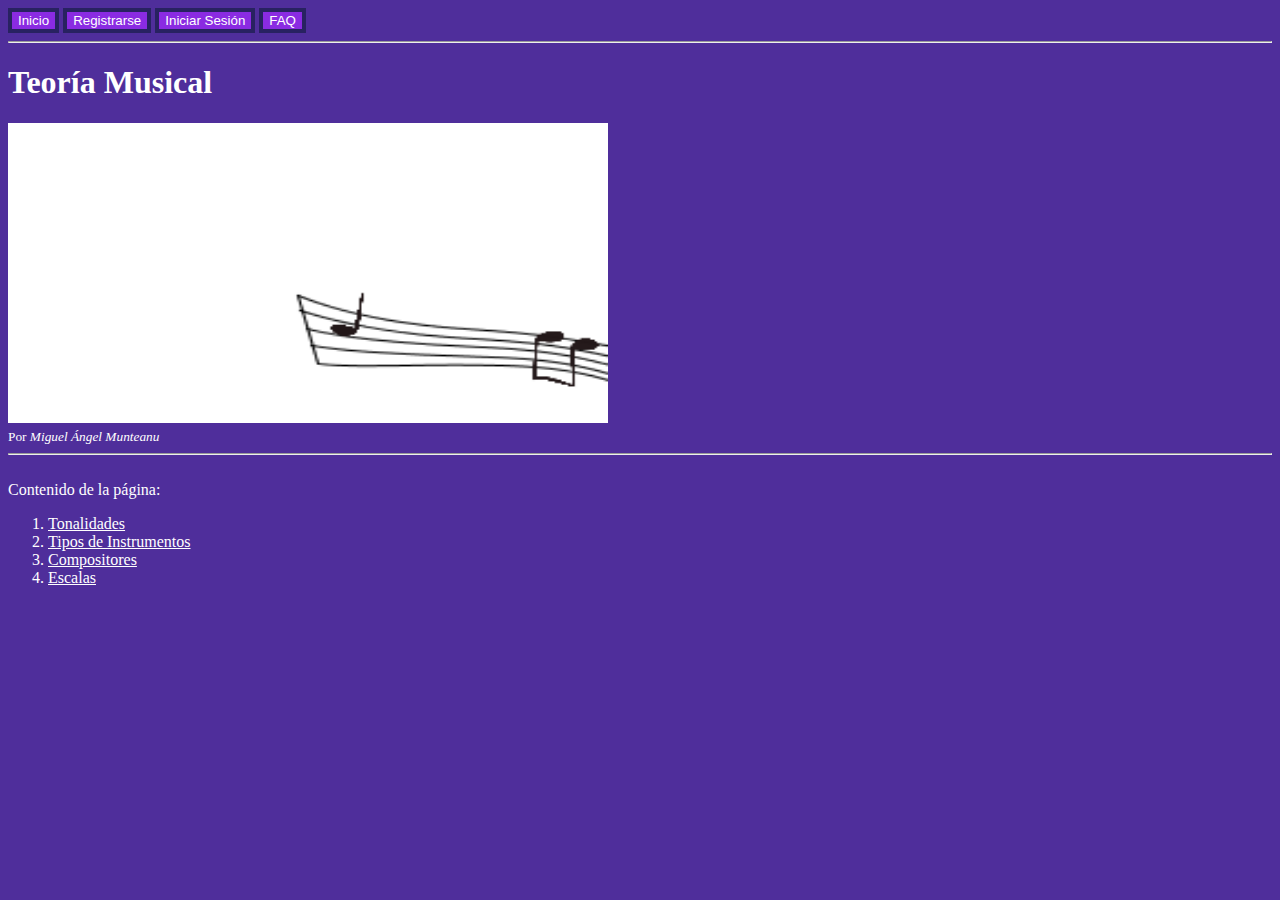
<file: index.html>
<?xml version="1.0" encoding="UTF-8"?>
<!DOCTYPE html PUBLIC "-//W3C//DTD XHTML 1.0 Strict//EN"
"http://www.w3.org/TR/xhtml1/DTD/xhtml1-strict.dtd">

<html xmlns="http://www.w3.org/1999/xhtml" xml:lang="es" lang="es">
    <head>
        <title>Miguel Ángel Munteanu</title>

        <link href="hoja_estilos.css" rel="stylesheet" type="text/css" />
    </head>

    <body>
        <div id="botones-top">
            <a href="index.html"><input type="button" value="Inicio" class="botoninicio" /></a>
            <a href="registro.html" title="Click para registrarse"><input type="button" value="Registrarse" class="botoninicio" /></a>
            <a href="iniciosesion.html" title="Click para iniciar sesión"><input type="button" value="Iniciar Sesión" class="botoninicio" /></a>
            <a href="faq.html"><input type="button" value="FAQ" class="botoninicio" /></a>
            <hr/>
        </div>

        <div id="contenido-index">
            <h1>Teoría Musical</h1>
            <img src="gif1.gif" width="600" height="300" alt="gif1" />
            <br/>
            <small>Por <em>Miguel Ángel Munteanu</em></small>

            <hr/>

            <br/>

            Contenido de la página: <br/>

            <ol>

            <li><a href="tonalidades.html" title="Tonalidades">Tonalidades</a></li>
            <li><a href="tiposinstrumentos.html" title="Tipos de Instrumentos">Tipos de Instrumentos</a></li>
            <li><a href="compositores.html" title="Compositores">Compositores</a></li>
            <li><a href="escalas.html" title="Escalas">Escalas</a></li>

            </ol>
        </div>
    </body>
</html>
</file>
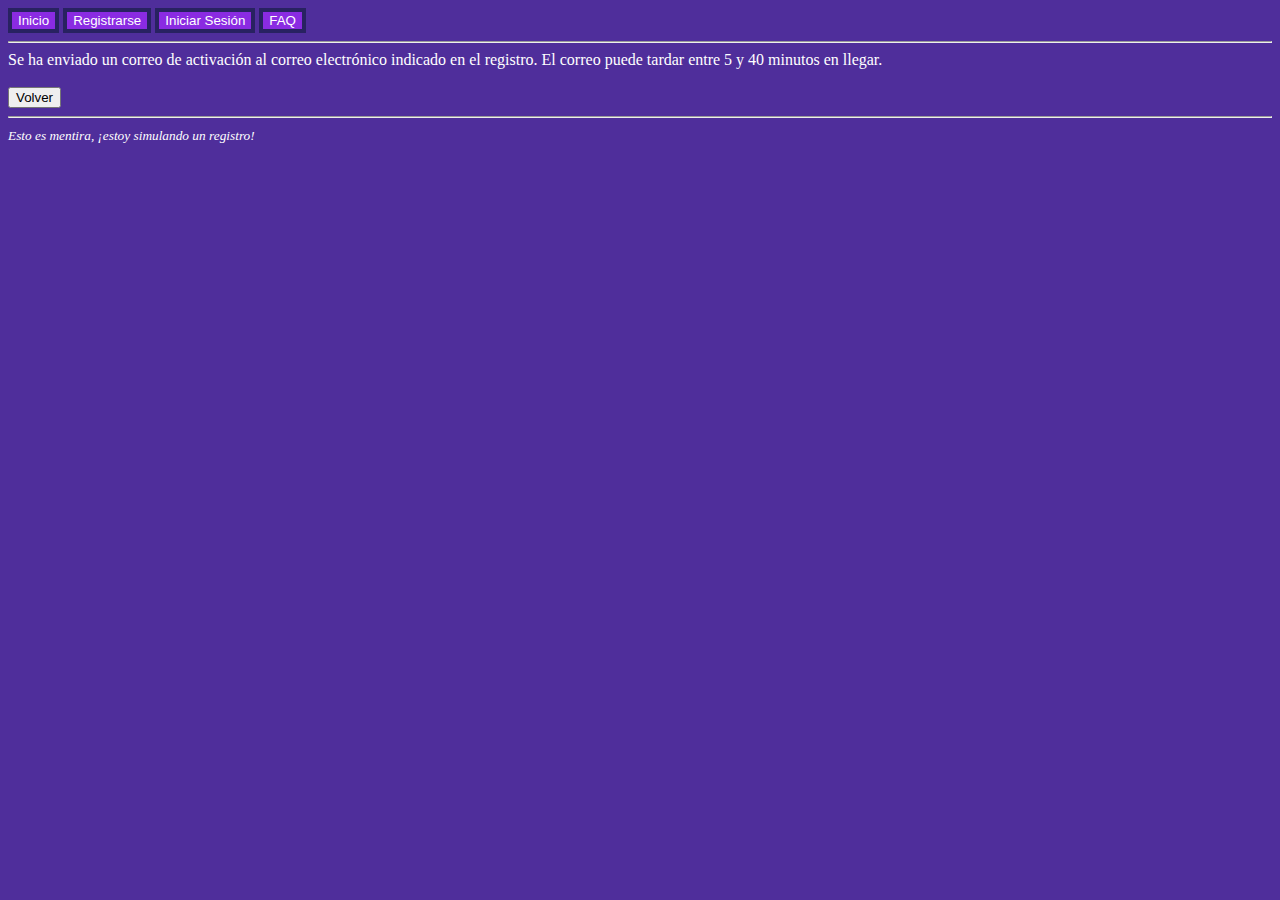
<file: activacion.html>
<?xml version="1.0" encoding="UTF-8"?>
<!DOCTYPE html PUBLIC "-//W3C//DTD XHTML 1.0 Strict//EN"
"http://www.w3.org/TR/xhtml1/DTD/xhtml1-strict.dtd">

<html xmlns="http://www.w3.org/1999/xhtml" xml:lang="es" lang="es">
    <head>
        <title>Miguel Ángel Munteanu</title>

        <link href="hoja_estilos.css" rel="stylesheet" type="text/css" />
    </head>

    <body>
        <div id="botones-top">
            <a href="index.html"><input type="button" value="Inicio" class="botoninicio" /></a>
            <a href="registro.html" title="Click para registrarse"><input type="button" value="Registrarse" class="botoninicio" /></a>
            <a href="iniciosesion.html" title="Click para iniciar sesión"><input type="button" value="Iniciar Sesión" class="botoninicio" /></a>
            <a href="faq.html"><input type="button" value="FAQ" class="botoninicio" /></a>
            <hr/>
        </div>
        <div id="contenido-activacion">
            Se ha enviado un correo de activación al correo electrónico indicado en el registro. El correo puede tardar entre 5 y 40 minutos en llegar.

            <br/>
            <br/>

            <a href="index.html"><input type="button" value="Volver" /></a>

            <br/>

            <hr/>

            <small><em>Esto es mentira, ¡estoy simulando un registro!</em></small>
        </div>

    </body>
</html>
</file>
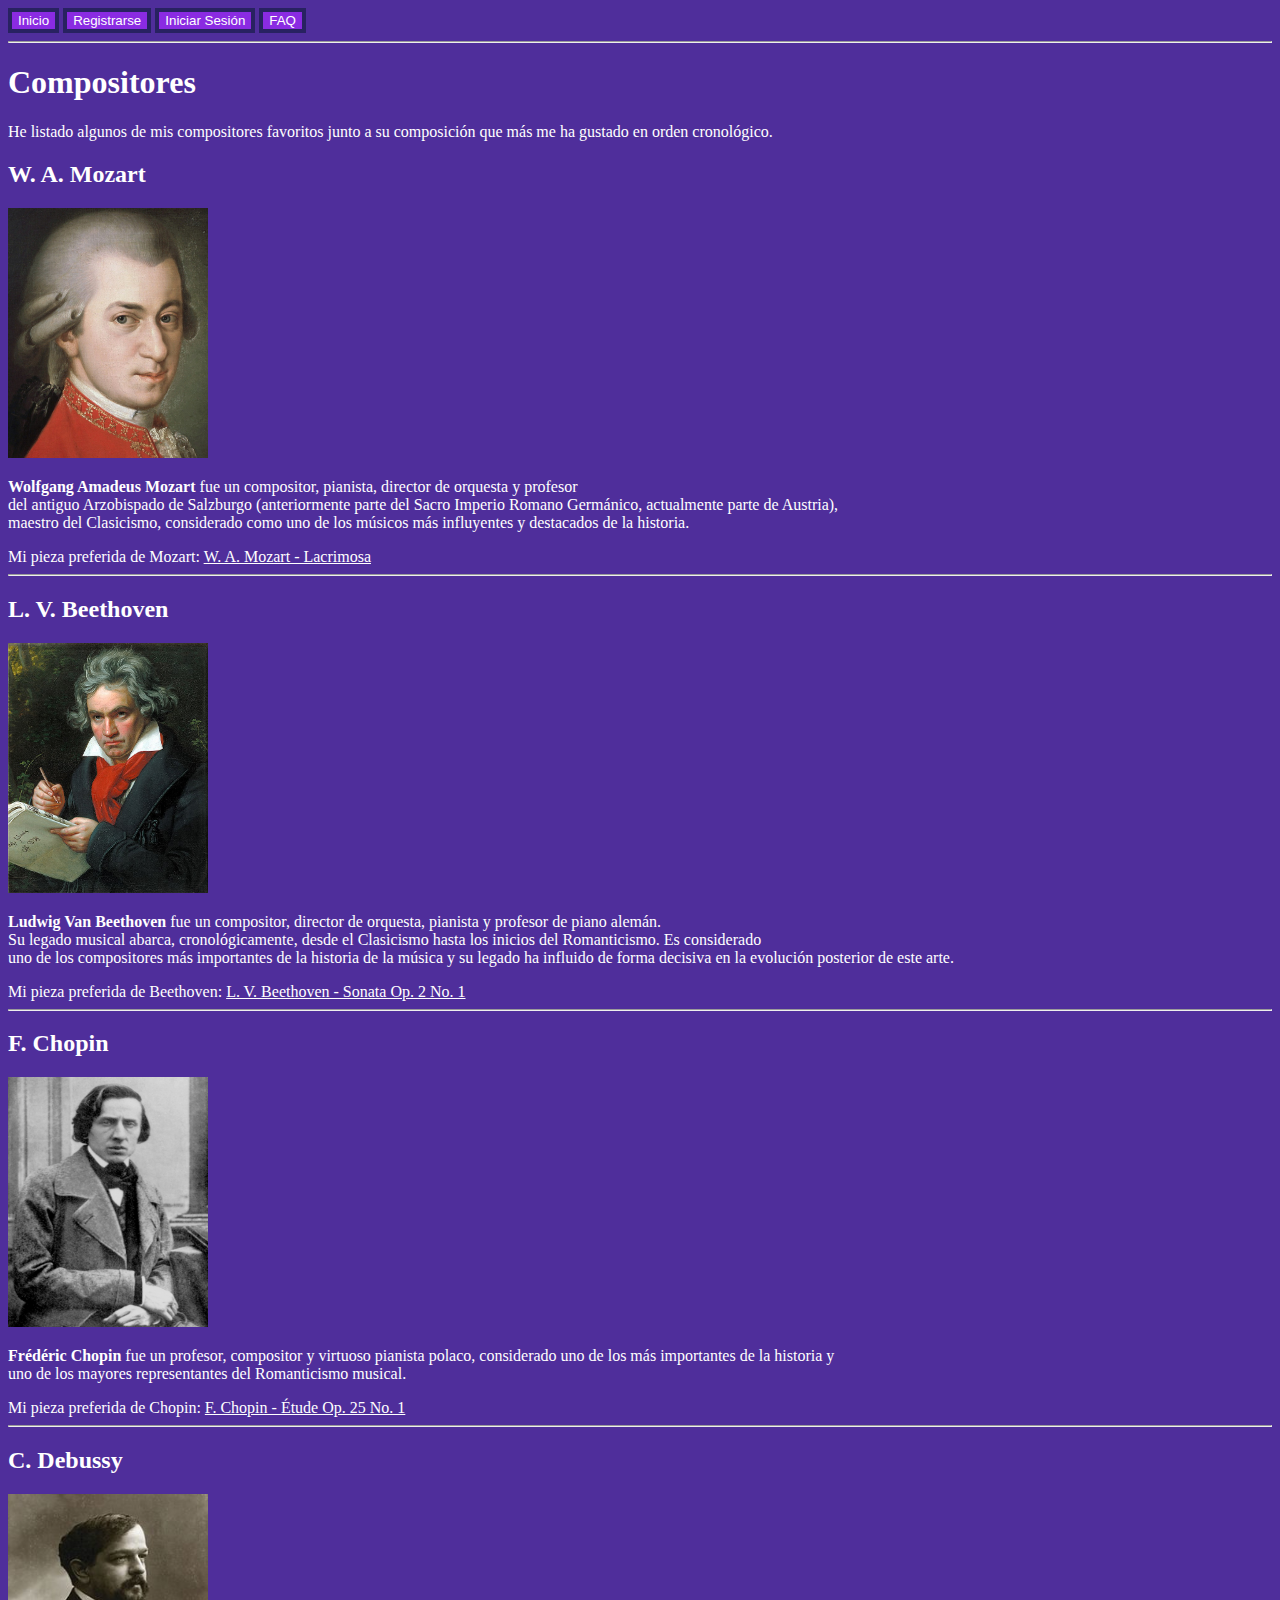
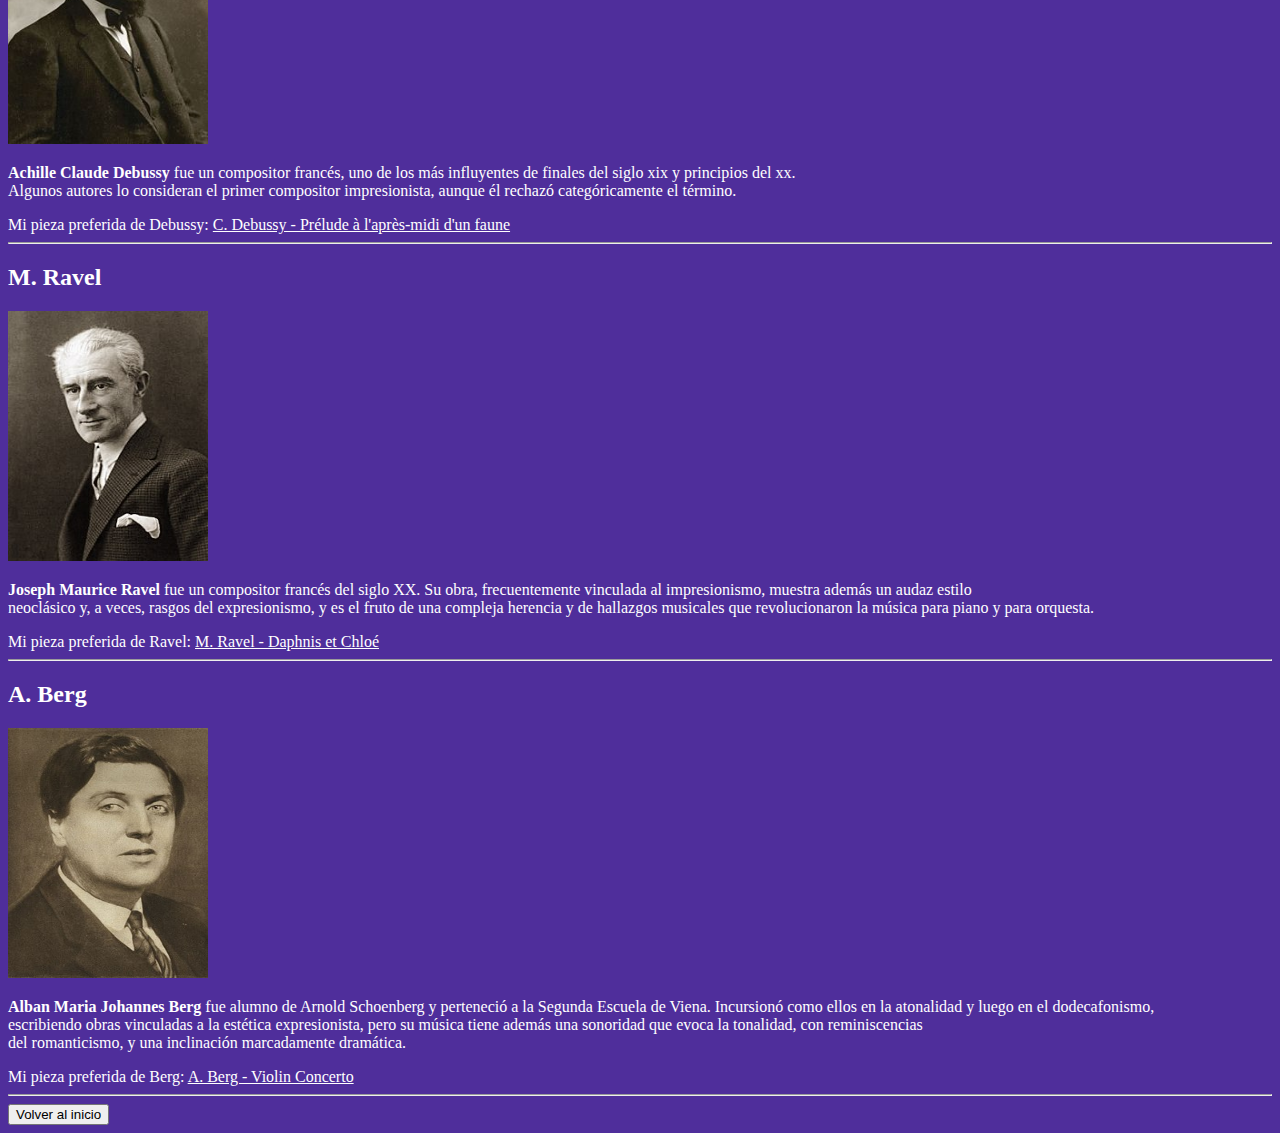
<file: compositores.html>
<?xml version="1.0" encoding="UTF-8"?>
<!DOCTYPE html PUBLIC "-//W3C//DTD XHTML 1.0 Strict//EN"
"http://www.w3.org/TR/xhtml1/DTD/xhtml1-strict.dtd">

<html xmlns="http://www.w3.org/1999/xhtml" xml:lang="es" lang="es">
    <head>
        <title>Miguel Ángel Munteanu</title>

        <link href="hoja_estilos.css" rel="stylesheet" type="text/css" />
    </head>

    <body>
        <div id="botones-top">
            <a href="index.html"><input type="button" value="Inicio" class="botoninicio" /></a>
            <a href="registro.html" title="Click para registrarse"><input type="button" value="Registrarse" class="botoninicio" /></a>
            <a href="iniciosesion.html" title="Click para iniciar sesión"><input type="button" value="Iniciar Sesión" class="botoninicio" /></a>
            <a href="faq.html"><input type="button" value="FAQ" class="botoninicio" /></a>
            <hr/>
        </div>

        <div id="contenido-compositores">

            <h1>Compositores</h1>

            He listado algunos de mis compositores favoritos junto a su composición que más me ha gustado en orden cronológico.

            <h2>W. A. Mozart</h2>
            <img src="mozart.jpg" width="200" height="250" alt="mozart" />
            <p><strong>Wolfgang Amadeus Mozart</strong> fue un compositor, pianista, director de orquesta y profesor <br/> del antiguo Arzobispado de Salzburgo
                (anteriormente parte del Sacro Imperio Romano Germánico, actualmente parte de Austria),<br/> maestro del Clasicismo, 
                considerado como uno de los músicos más influyentes y destacados de la historia.</p>
            Mi pieza preferida de Mozart: <a href="https://www.youtube.com/watch?v=k1-TrAvp_xs" title="Lacrimosa">W. A. Mozart - Lacrimosa</a>
            <hr/>

            <h2>L. V. Beethoven</h2>
            <img src="beethoven.jpg" width="200" height="250" alt="beethoven" />
            <p><strong>Ludwig Van Beethoven</strong> fue un compositor, director de orquesta, pianista y profesor de piano alemán.<br/> Su legado musical abarca, 
                cronológicamente, desde el Clasicismo hasta los inicios del Romanticismo. Es considerado<br/>uno de los compositores más importantes de la historia de la música 
                y su legado ha influido de forma decisiva en la evolución posterior de este arte.</p>
            Mi pieza preferida de Beethoven: <a href="https://youtu.be/T6YTd9z8PQM?t=23" title="Op. 2 No. 1">L. V. Beethoven - Sonata Op. 2 No. 1</a>
            <hr/>

            <h2>F. Chopin</h2>
            <img src="chopin.jpeg" width="200" height="250" alt="chopin" />
            <p><strong>Frédéric Chopin</strong> fue un profesor, compositor y virtuoso pianista polaco, 
                considerado uno de los más importantes de la historia y<br/> uno de los mayores representantes del Romanticismo musical.</p>
            Mi pieza preferida de Chopin: <a href="https://www.youtube.com/watch?v=VbXtgN2M7xg" title="Op. 25 No. 1">F. Chopin - Étude Op. 25 No. 1</a>
            <hr/>

            <h2>C. Debussy</h2>
            <img src="debussy.jpg" width="200" height="250" alt="debussy" />
            <p><strong>Achille Claude Debussy</strong> fue un compositor francés, uno de los más influyentes de finales del siglo xix
                y principios del xx.<br/> Algunos autores lo consideran el primer compositor impresionista, aunque él rechazó categóricamente el término.</p>
            Mi pieza preferida de Debussy: <a href="https://youtu.be/9_7loz-HWUM?t=416" title="Prelude to the Afternoon of a Faun">C. Debussy - Prélude à l'après-midi d'un faune</a>
            <hr/>

            <h2>M. Ravel</h2>
            <img src="ravel.jpg" width="200" height="250" alt="ravel" />
            <p><strong>Joseph Maurice Ravel</strong> fue un compositor francés del siglo XX. Su obra, frecuentemente vinculada al impresionismo, muestra además un audaz estilo<br/> neoclásico y, 
                a veces, rasgos del expresionismo, y es el fruto de una compleja herencia y de hallazgos musicales que revolucionaron la música para piano y para orquesta.</p>
            Mi pieza preferida de Ravel: <a href="https://youtu.be/sYNlYMvFA5U?t=200" title="Daphnis et Chloe">M. Ravel - Daphnis et Chloé</a>
            <hr/>

            <h2>A. Berg</h2>
            <img src="berg.jpg" width="200" height="250" alt="berg" />
            <p><strong>Alban Maria Johannes Berg</strong> fue alumno de Arnold Schoenberg y perteneció a la Segunda Escuela de Viena. Incursionó como ellos en la atonalidad
                y luego en el dodecafonismo,<br/> escribiendo obras vinculadas a la estética expresionista, pero su música tiene además una sonoridad que evoca la tonalidad, 
                con reminiscencias<br/> del romanticismo, y una inclinación marcadamente dramática.</p>
            Mi pieza preferida de Berg: <a href="https://youtu.be/Nz9PBbT7SgU?t=261" title="Violin Concerto">A. Berg - Violin Concerto</a>
            <hr/>

            <a href="index.html"><input type="button" value="Volver al inicio" /></a>

        </div>
    </body>
</html>
</file>
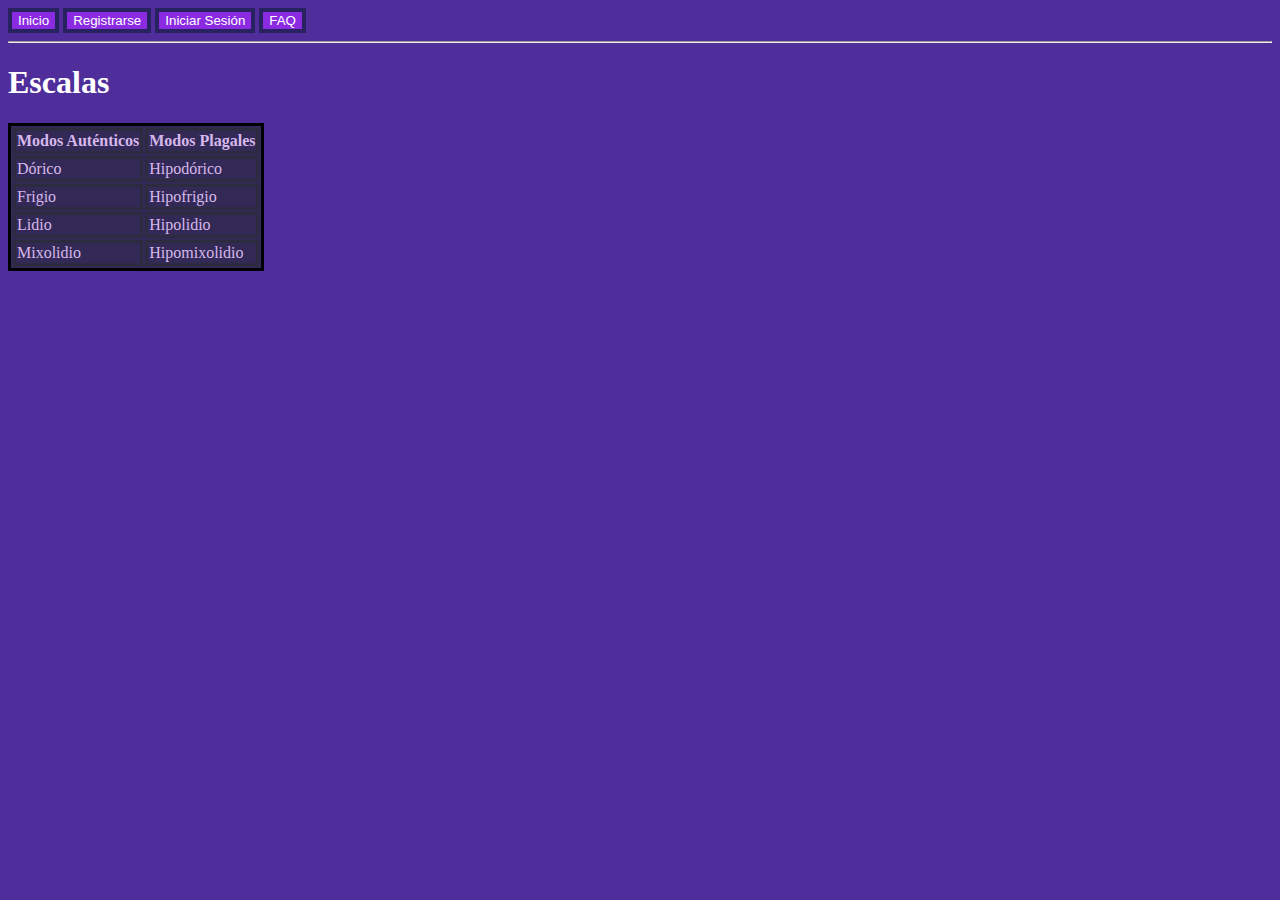
<file: escalas.html>
<?xml version="1.0" encoding="UTF-8"?>
<!DOCTYPE html PUBLIC "-//W3C//DTD XHTML 1.0 Strict//EN"
"http://www.w3.org/TR/xhtml1/DTD/xhtml1-strict.dtd">

<html xmlns="http://www.w3.org/1999/xhtml" xml:lang="es" lang="es">
    <head>
        <title>Miguel Ángel Munteanu</title>

        <link href="hoja_estilos.css" rel="stylesheet" type="text/css" />
    </head>

    <body>
        <div id="botones-top">
            <a href="index.html"><input type="button" value="Inicio" class="botoninicio" /></a>
            <a href="registro.html" title="Click para registrarse"><input type="button" value="Registrarse" class="botoninicio" /></a>
            <a href="iniciosesion.html" title="Click para iniciar sesión"><input type="button" value="Iniciar Sesión" class="botoninicio" /></a>
            <a href="faq.html"><input type="button" value="FAQ" class="botoninicio" /></a>
            <hr/>
        </div>

        <div id="contenido-escalas">

            <h1>Escalas</h1>

            <table>
                <tr>
                    <th colspan="2">Modos Auténticos</th>
                    <th>Modos Plagales</th>
                </tr>
                <tr>
                    <td colspan="2">Dórico</td>
                    <td>Hipodórico</td>
                </tr>
                <tr>
                    <td colspan="2">Frigio</td>
                    <td>Hipofrigio</td>
                </tr>
                <tr>
                    <td colspan="2">Lidio</td>
                    <td>Hipolidio</td>
                </tr>
                <tr>
                    <td colspan="2">Mixolidio</td>
                    <td>Hipomixolidio</td>
                </tr>
            </table>
        </div>
    </body>
</html>
</file>
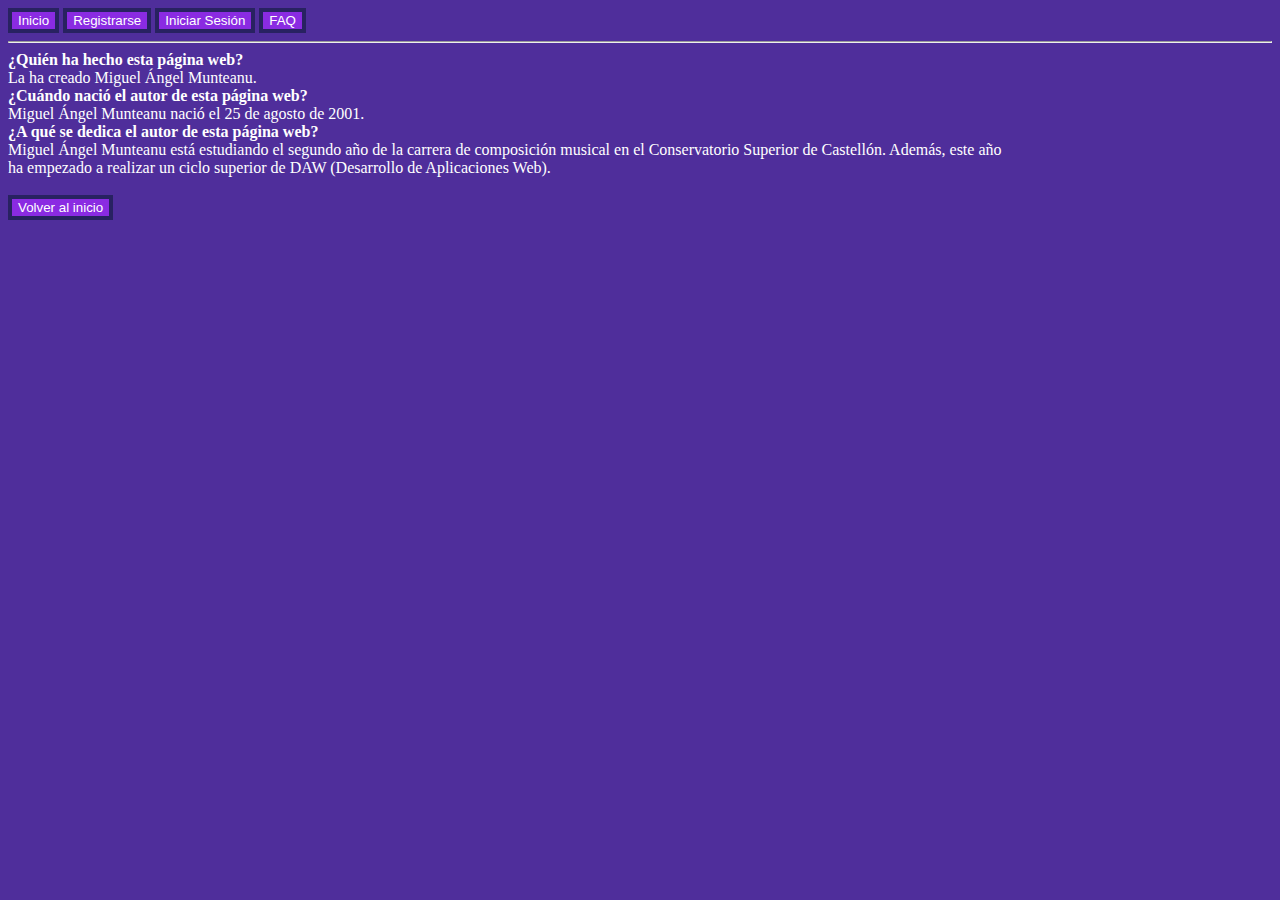
<file: faq.html>
<?xml version="1.0" encoding="UTF-8"?>
<!DOCTYPE html PUBLIC "-//W3C//DTD XHTML 1.0 Strict//EN"
"http://www.w3.org/TR/xhtml1/DTD/xhtml1-strict.dtd">

<html xmlns="http://www.w3.org/1999/xhtml" xml:lang="es" lang="es">
    <head>
        <title>Página de Miguel Ángel Munteanu</title>

        <link href="hoja_estilos.css" rel="stylesheet" type="text/css" />
    </head>

    <body>
        <div id="botones-top">
            <a href="index.html"><input type="button" value="Inicio" class="botoninicio" /></a>
            <a href="registro.html" title="Click para registrarse"><input type="button" value="Registrarse" class="botoninicio" /></a>
            <a href="iniciosesion.html" title="Click para iniciar sesión"><input type="button" value="Iniciar Sesión" class="botoninicio" /></a>
            <a href="faq.html"><input type="button" value="FAQ" class="botoninicio" /></a>
            <hr/>
        </div>
        <div id="contenido-faq">
            <strong>¿Quién ha hecho esta página web?<br/></strong>
            La ha creado Miguel Ángel Munteanu.<br/>
            
            <strong>¿Cuándo nació el autor de esta página web?<br/></strong>
            Miguel Ángel Munteanu nació el 25 de agosto de 2001.<br/>

            <strong>¿A qué se dedica el autor de esta página web?<br/></strong>
            Miguel Ángel Munteanu está estudiando el segundo año de la carrera de composición musical en el Conservatorio Superior de Castellón. Además, este año<br/> ha empezado a 
            realizar un ciclo superior de DAW (Desarrollo de Aplicaciones Web).<br/>

            <br/>

            <a href="index.html"><input type="button" value="Volver al inicio" class="botoninicio" /></a>
        </div>


    </body>
</html>
</file>
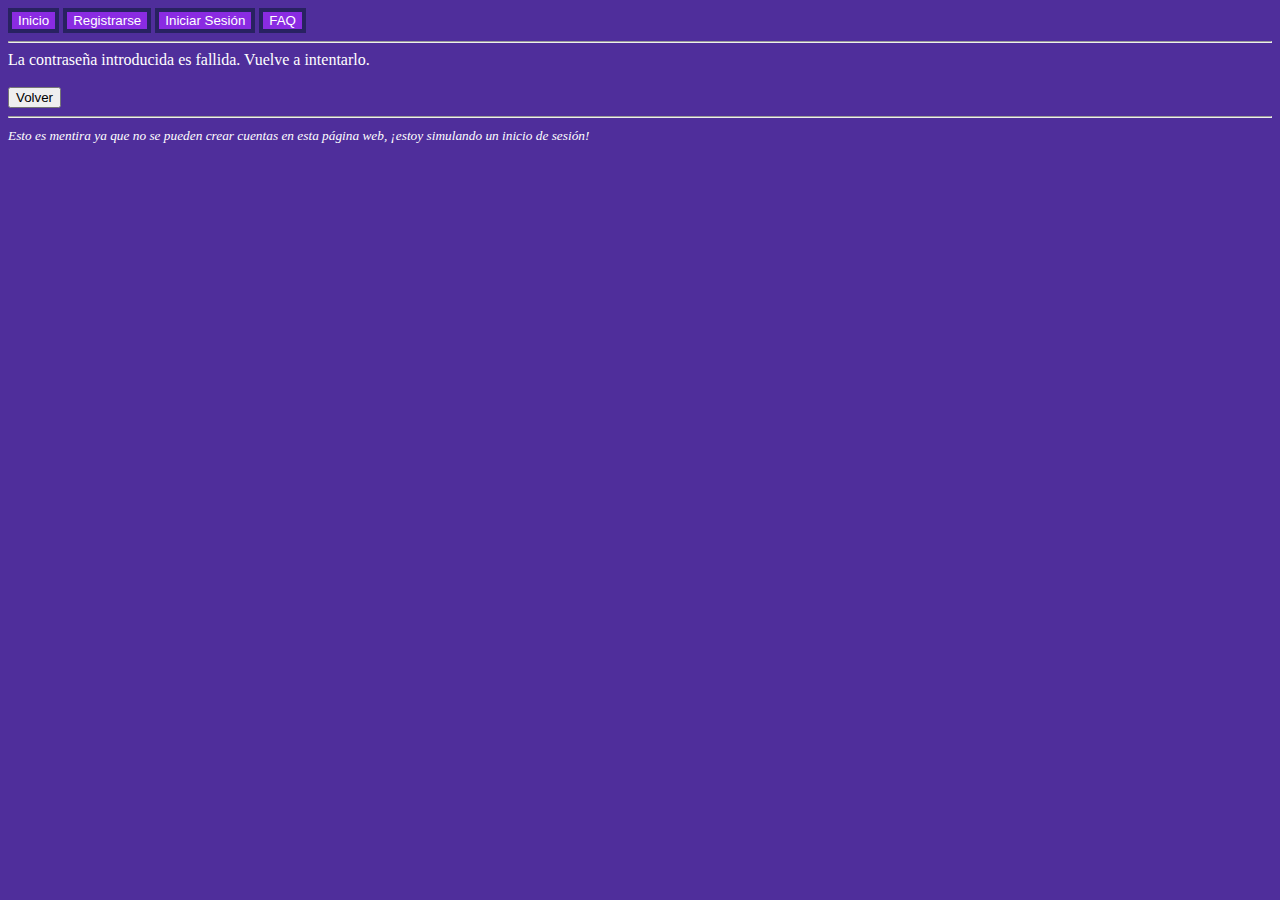
<file: iniciofallido.html>
<?xml version="1.0" encoding="UTF-8"?>
<!DOCTYPE html PUBLIC "-//W3C//DTD XHTML 1.0 Strict//EN"
"http://www.w3.org/TR/xhtml1/DTD/xhtml1-strict.dtd">

<html xmlns="http://www.w3.org/1999/xhtml" xml:lang="es" lang="es">
    <head>
        <title>Página de Miguel Ángel Munteanu</title>

        <link href="hoja_estilos.css" rel="stylesheet" type="text/css" />
    </head>

    <body>
        <div id="botones-top">
            <a href="index.html"><input type="button" value="Inicio" class="botoninicio" /></a>
            <a href="registro.html" title="Click para registrarse"><input type="button" value="Registrarse" class="botoninicio" /></a>
            <a href="iniciosesion.html" title="Click para iniciar sesión"><input type="button" value="Iniciar Sesión" class="botoninicio" /></a>
            <a href="faq.html"><input type="button" value="FAQ" class="botoninicio" /></a>
            <hr/>
        </div>

        <div id="contenido-iniciofallido">
            La contraseña introducida es fallida. Vuelve a intentarlo.

            <br/>
            <br/>

            <a href="index.html"><input type="button" value="Volver" /></a>

            <br/>

            <hr/>

            <small><em>Esto es mentira ya que no se pueden crear cuentas en esta página web, ¡estoy simulando un inicio de sesión!</em></small>

        </div>
    </body>
</html>
</file>
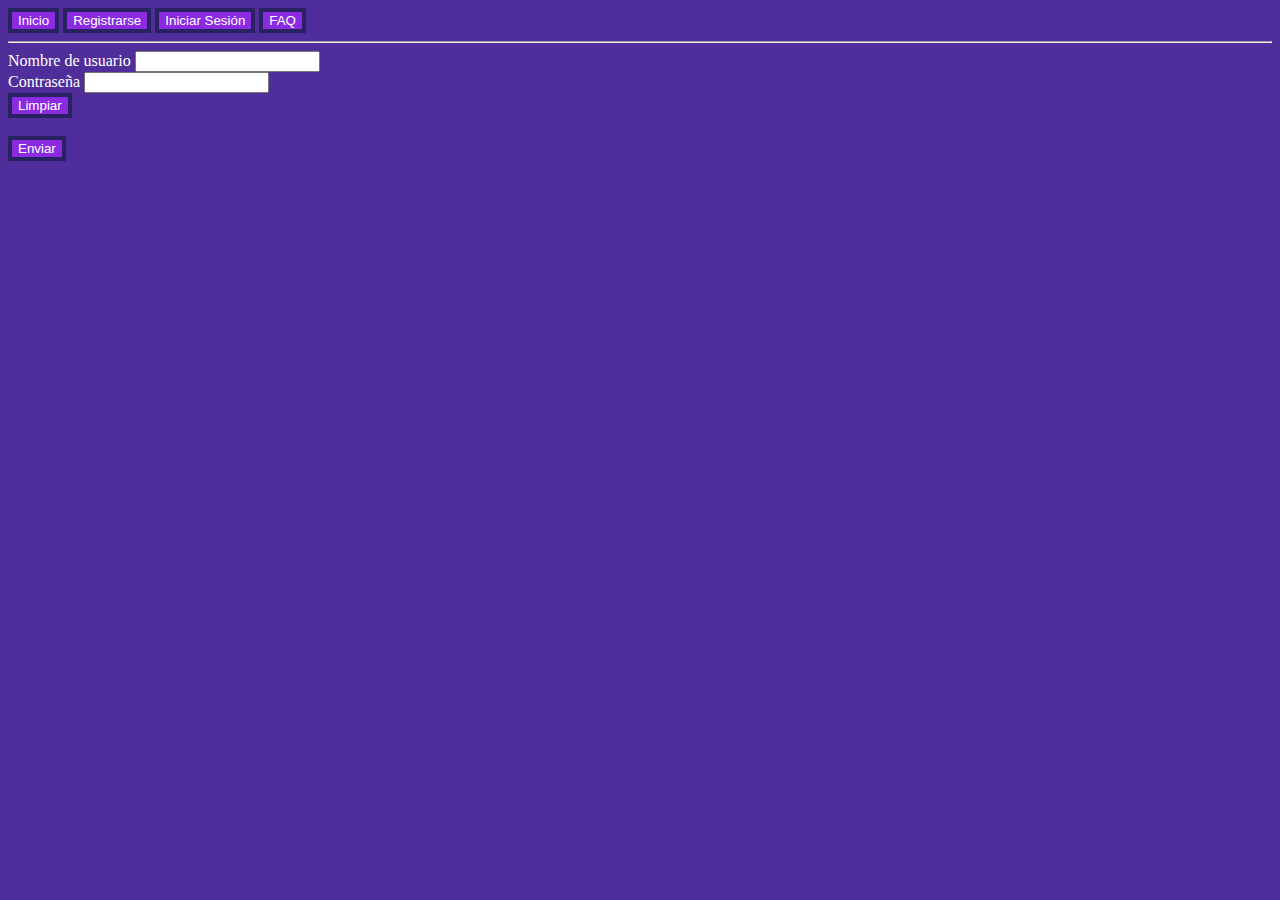
<file: iniciosesion.html>
<?xml version="1.0" encoding="UTF-8"?>
<!DOCTYPE html PUBLIC "-//W3C//DTD XHTML 1.0 Strict//EN"
"http://www.w3.org/TR/xhtml1/DTD/xhtml1-strict.dtd">

<html xmlns="http://www.w3.org/1999/xhtml" xml:lang="es" lang="es">
    <head>
        <title>Página de Miguel Ángel Munteanu</title>

        <link href="hoja_estilos.css" rel="stylesheet" type="text/css" />
    </head>

    <body>
        <div id="botones-top">
            <a href="index.html"><input type="button" value="Inicio" class="botoninicio" /></a>
            <a href="registro.html" title="Click para registrarse"><input type="button" value="Registrarse" class="botoninicio" /></a>
            <a href="iniciosesion.html" title="Click para iniciar sesión"><input type="button" value="Iniciar Sesión" class="botoninicio" /></a>
            <a href="faq.html"><input type="button" value="FAQ" class="botoninicio" /></a>
            <hr/>
        </div>

        <div id="contenido-iniciosesion">
            <div id="formulario-iniciosesion">
                <form action="">
                    <div id="nombre-div-inicio">
                        <label for="usuario">Nombre de usuario</label>
                        <input type="text" id="usuario" name="usuario" size="20" />
                        <br/>
                    </div>
                    <div id="contrasenia-div-inicio">
                        <label for="contrasenia">Contraseña</label>
                        <input type="password" id="contrasenia" name="contrasenia" size="20" />
                        <br/>
                    </div>

                    <div id="reset-div-inicio">
                        <input type="reset" value="Limpiar" class="botoninicio" />
                    </div>
                </form>

                <br/>
                    
                <a href="iniciofallido.html"><input type="submit" value="Enviar" class="botoninicio" /></a>
            </div>

        </div>

    </body>
</html>
</file>
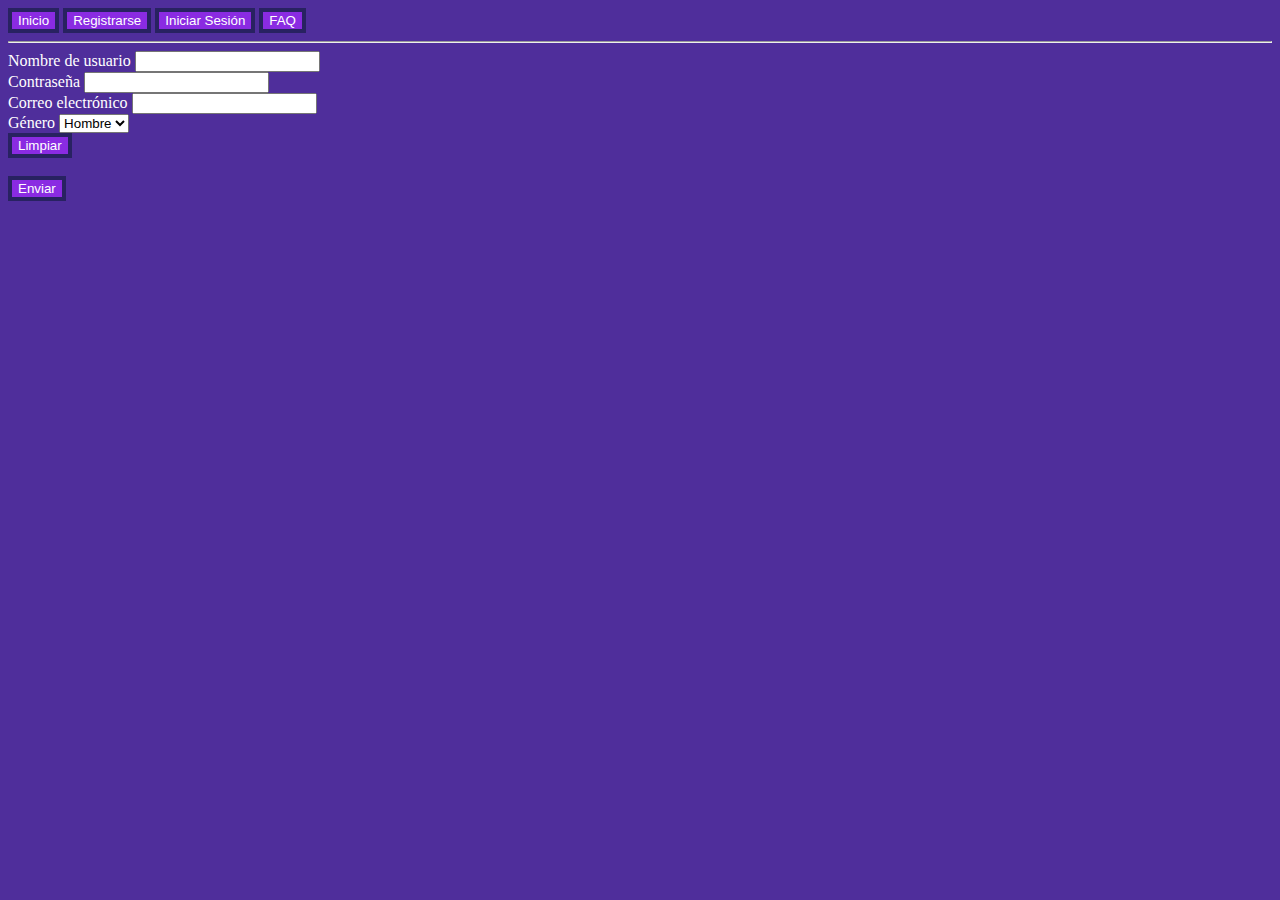
<file: registro.html>
<?xml version="1.0" encoding="UTF-8"?>
<!DOCTYPE html PUBLIC "-//W3C//DTD XHTML 1.0 Strict//EN"
"http://www.w3.org/TR/xhtml1/DTD/xhtml1-strict.dtd">

<html xmlns="http://www.w3.org/1999/xhtml" xml:lang="es" lang="es">
    <head>
        <title>Página de Miguel Ángel Munteanu</title>

        <link href="hoja_estilos.css" rel="stylesheet" type="text/css" />
    </head>

    <body>
        <div id="botones-top">
            <a href="index.html"><input type="button" value="Inicio" class="botoninicio" /></a>
            <a href="registro.html" title="Click para registrarse"><input type="button" value="Registrarse" class="botoninicio" /></a>
            <a href="iniciosesion.html" title="Click para iniciar sesión"><input type="button" value="Iniciar Sesión" class="botoninicio" /></a>
            <a href="faq.html"><input type="button" value="FAQ" class="botoninicio" /></a>
            <hr/>
        </div>
        
        <div id="contenido-registro">
            <div id="formulario">
                <form action="">
                    <div id="usuario-div">
                        <label for="usuario">Nombre de usuario</label>
                        <input type="text" id="usuario" name="usuario" size="20" />
                        <br/>
                    </div>
                    <div id="contrasenia-div">
                        <label for="contrasenia">Contraseña</label>
                        <input type="password" id="contrasenia" name="contrasenia" size="20" />
                        <br/>
                    </div>
                    <div id="email-div">
                        <label for="email">Correo electrónico</label>
                        <input type="text" id="email" name="email" size="20" />
                        <br/>
                    </div>
                    <div id="genero-div">
                        <label for="genero">Género</label>
                        <select name="genero" id="genero">
                            <option value="hombre">Hombre</option>
                            <option value="mujer">Mujer</option>
                            <option value="otro">Otro</option>
                        </select>
                    </div>

                    <div id="limpiar-div">
                        <input type="reset" value="Limpiar" class="botoninicio" />
                    </div>
                </form>
                <br/>
            </div>
            <div id="boton-activacion">

                <a href="activacion.html"><input type="submit" value="Enviar" class="botoninicio" /></a>
            </div>
        </div>

    </body>
</html>
</file>
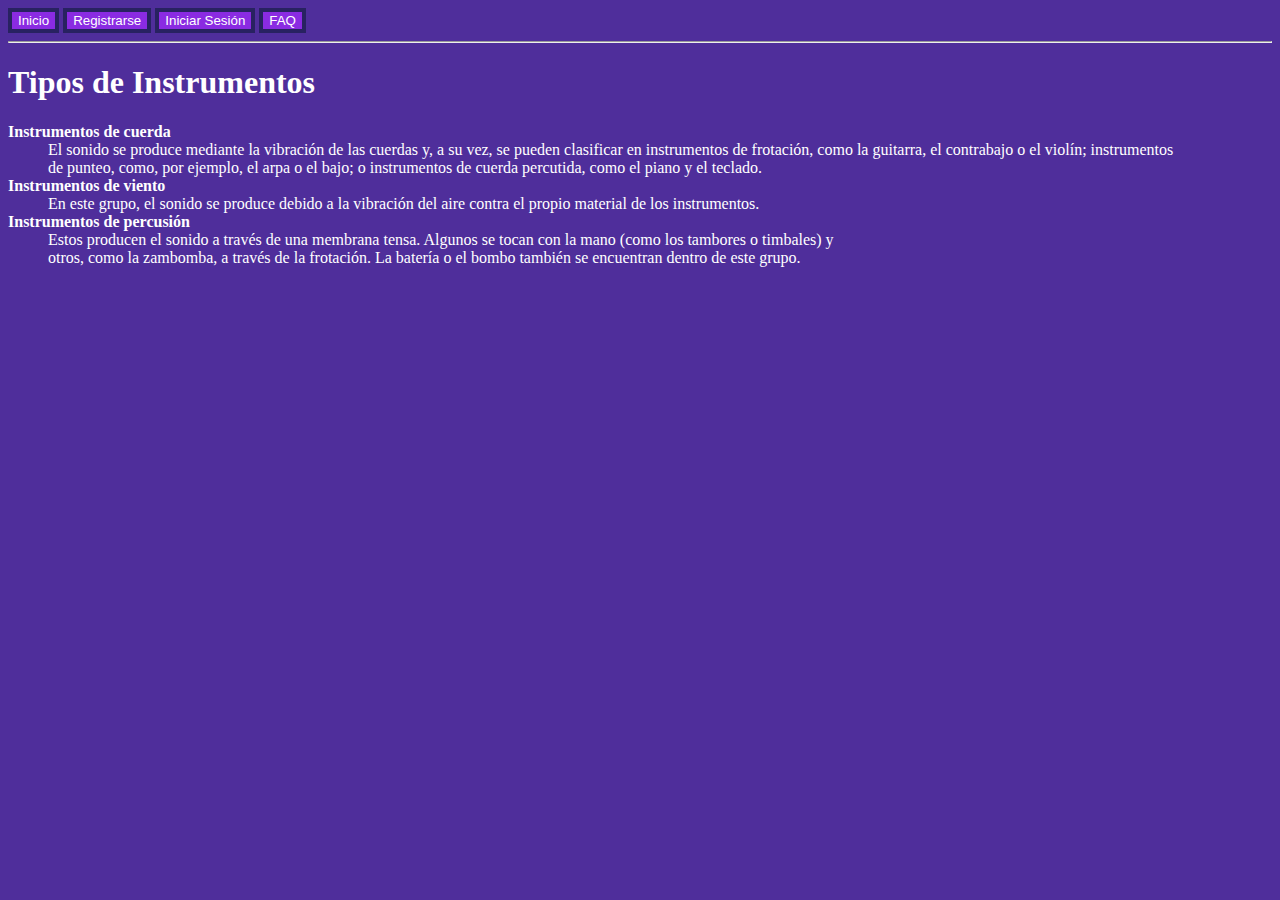
<file: tiposinstrumentos.html>
<?xml version="1.0" encoding="UTF-8"?>
<!DOCTYPE html PUBLIC "-//W3C//DTD XHTML 1.0 Strict//EN"
"http://www.w3.org/TR/xhtml1/DTD/xhtml1-strict.dtd">

<html xmlns="http://www.w3.org/1999/xhtml" xml:lang="es" lang="es">
    <head>
        <title>Miguel Ángel Munteanu</title>

        <link href="hoja_estilos.css" rel="stylesheet" type="text/css" />
    </head>

    <body>
        <div id="botones-top">
            <a href="index.html"><input type="button" value="Inicio" class="botoninicio" /></a>
            <a href="registro.html" title="Click para registrarse"><input type="button" value="Registrarse" class="botoninicio" /></a>
            <a href="iniciosesion.html" title="Click para iniciar sesión"><input type="button" value="Iniciar Sesión" class="botoninicio" /></a>
            <a href="faq.html"><input type="button" value="FAQ" class="botoninicio" /></a>
            <hr/>
        </div>

        <div id="contenido-tiposinstrumentos">

            <h1>Tipos de Instrumentos</h1>

            <dl>

                <dt><strong>Instrumentos de cuerda</strong></dt>

                <dd>El sonido se produce mediante la vibración de las cuerdas y, a su vez, se pueden clasificar en instrumentos de frotación, 
                como la guitarra, el contrabajo o el violín; instrumentos<br/> de punteo, como, por ejemplo, el arpa o el bajo; o instrumentos de cuerda percutida, como el piano y el teclado.</dd>

                <dt><strong>Instrumentos de viento</strong></dt>
                
                <dd>En este grupo, el sonido se produce debido a la vibración del aire contra el propio material de los instrumentos.</dd>

                <dt><strong>Instrumentos de percusión</strong></dt>
                
                <dd>Estos producen el sonido a través de una membrana tensa. Algunos se tocan con la mano (como los tambores o timbales) y<br/> otros, como la zambomba, a través de la frotación. La batería o el bombo también se encuentran dentro de este grupo.</dd>

            </dl>
        </div>

    </body>
</html>
</file>
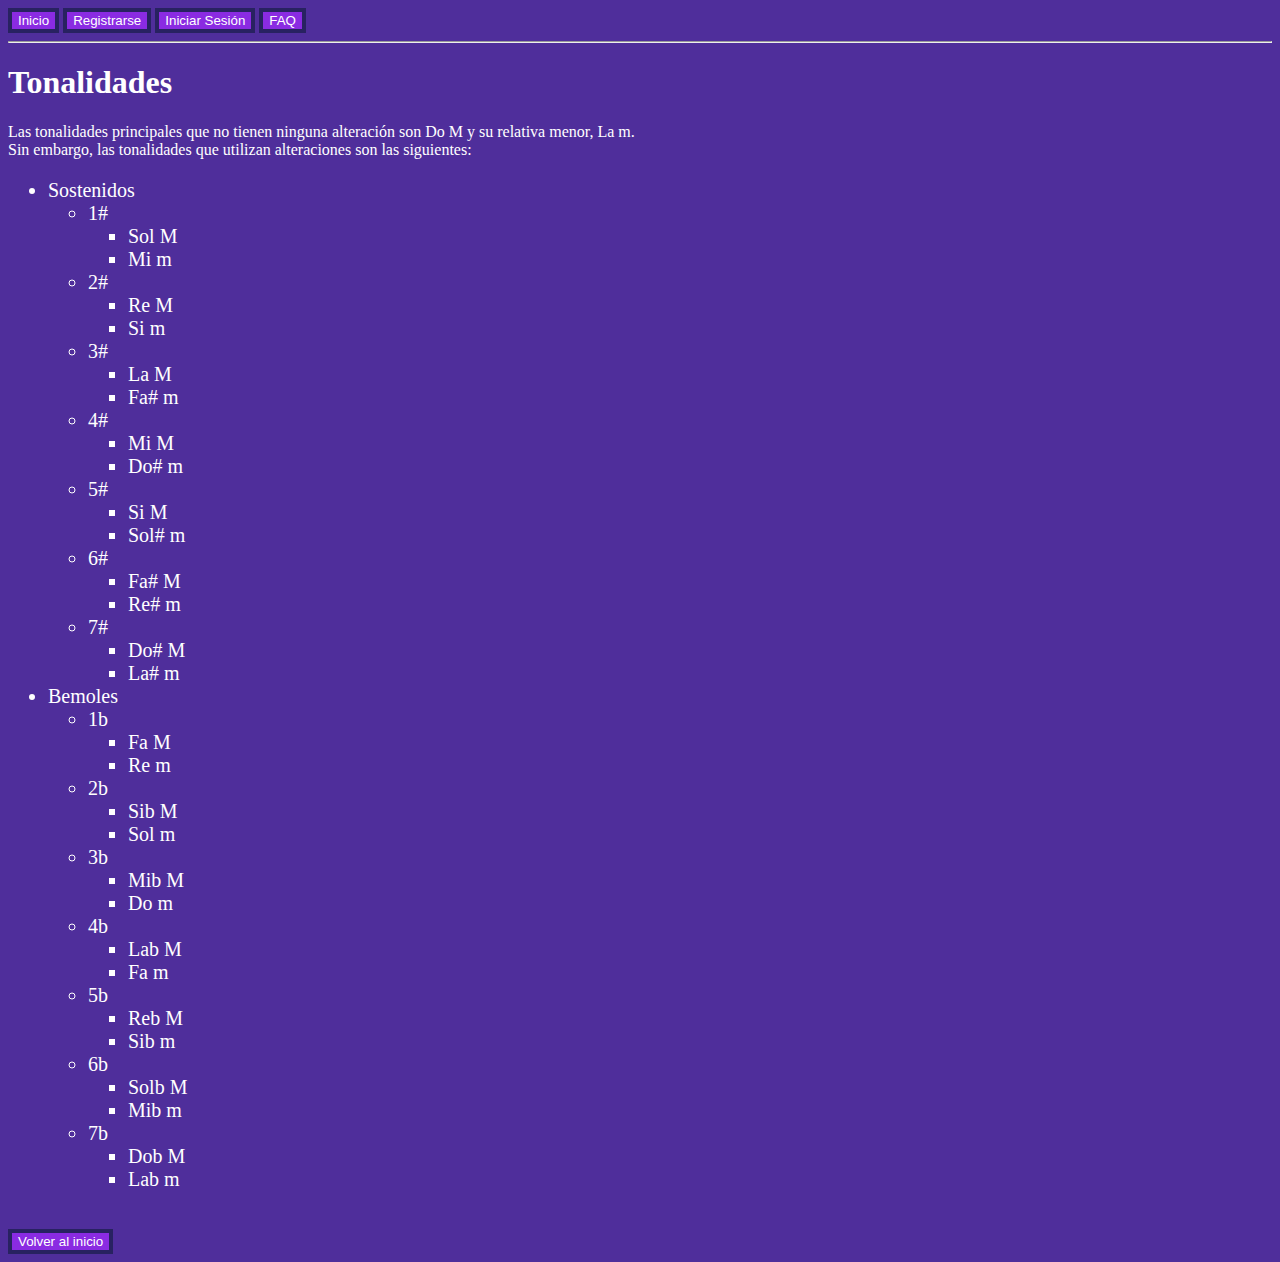
<file: tonalidades.html>
<?xml version="1.0" encoding="UTF-8"?>
<!DOCTYPE html PUBLIC "-//W3C//DTD XHTML 1.0 Strict//EN"
"http://www.w3.org/TR/xhtml1/DTD/xhtml1-strict.dtd">

<html xmlns="http://www.w3.org/1999/xhtml" xml:lang="es" lang="es">
    <head>
        <title>Miguel Ángel Munteanu</title>

        <link href="hoja_estilos.css" rel="stylesheet" type="text/css" />
    </head>

    <body>
        <div id="botones-top">
            <a href="index.html"><input type="button" value="Inicio" class="botoninicio" /></a>
            <a href="registro.html" title="Click para registrarse"><input type="button" value="Registrarse" class="botoninicio" /></a>
            <a href="iniciosesion.html" title="Click para iniciar sesión"><input type="button" value="Iniciar Sesión" class="botoninicio" /></a>
            <a href="faq.html"><input type="button" value="FAQ" class="botoninicio" /></a>
            <hr/>
        </div>

        <div id="contenido-tonalidades">
            <h1>Tonalidades</h1>

            <p>Las tonalidades principales que no tienen ninguna alteración son Do M y su relativa menor, La m. <br/> Sin embargo, las tonalidades que utilizan alteraciones son las siguientes:</p>
            <ul>
                <li>Sostenidos
                    <ul>
                        <li>1#
                            <ul>
                                <li>Sol M</li>
                                <li>Mi m</li>
                            </ul>
                        </li>
                        <li>2#
                            <ul>
                                <li>Re M</li>
                                <li>Si m</li>
                            </ul>
                        </li>
                        <li>3#
                            <ul>
                                <li>La M</li>
                                <li>Fa# m</li>
                            </ul>
                        </li>
                        <li>4#
                            <ul>
                                <li>Mi M</li>
                                <li>Do# m</li>
                            </ul>
                        </li>
                        <li>5#
                            <ul>
                                <li>Si M</li>
                                <li>Sol# m</li>
                            </ul>
                        </li>
                        <li>6#
                            <ul>
                                <li>Fa# M</li>
                                <li>Re# m</li>
                            </ul>
                        </li>
                        <li>7#
                            <ul>
                                <li>Do# M</li>
                                <li>La# m</li>
                            </ul>
                        </li>
                    </ul>
                </li>
                <li>Bemoles
                    <ul>
                        <li>1b
                            <ul>
                                <li>Fa M</li>
                                <li>Re m</li>
                            </ul>
                        </li>
                        <li>2b
                            <ul>
                                <li>Sib M</li>
                                <li>Sol m</li>
                            </ul>
                        </li>
                        <li>3b
                            <ul>
                                <li>Mib M</li>
                                <li>Do m</li>
                            </ul>
                        </li>
                        <li>4b
                            <ul>
                                <li>Lab M</li>
                                <li>Fa m</li>
                            </ul>
                        </li>
                        <li>5b
                            <ul>
                                <li>Reb M</li>
                                <li>Sib m</li>
                            </ul>
                        </li>
                        <li>6b
                            <ul>
                                <li>Solb M</li>
                                <li>Mib m</li>
                            </ul>
                        </li>
                        <li>7b
                            <ul>
                                <li>Dob M</li>
                                <li>Lab m</li>
                            </ul>
                        </li>
                    </ul>
                </li>
            </ul>
            <br/>

            <a href="index.html"><input type="button" value="Volver al inicio" class="botoninicio" /></a>

        </div>
    </body>
</html>
</file>
<file: hoja_estilos.css>
body {
    background-color: rgb(79, 46, 155);
    color: white;
}

.botoninicio {
    background-color: blueviolet;
    color: white;
    border: 4px solid #282261;
}

a:link {
    color: rgb(255, 255, 255);
}

a:visited {
    color: rgb(167, 146, 241);
}

a:hover {
    color:rgb(147, 117, 253);
}

table {
    border: 3px solid #000000;
    background-color: rgb(51, 41, 87);
    color:rgb(215, 184, 236);
}

th {
    border: 3px solid #2d2b3f;
}

td {
    border: 3px solid #2d2b3f;
}

ul {
    font-size: 20px;
}
</file>
